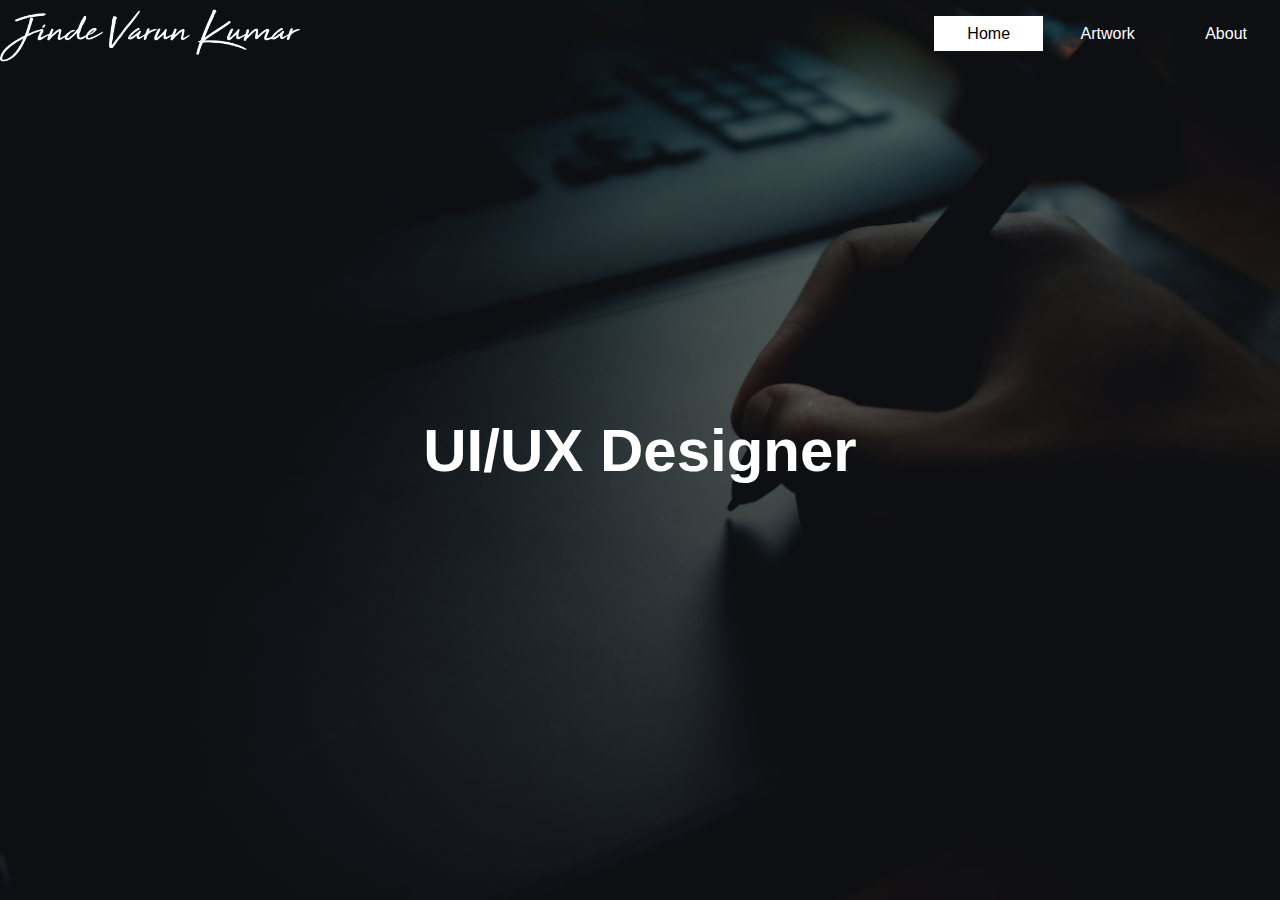
<file: index.html>
<!DOCTYPE html>
<html>
    <head>
        <title>JINDE VARUN KUMAR</title>
        <link rel="stylesheet" type="text/css" href="style.css">
    </head>
    <body>
        <header>
            <div class="main">
                <div class="logo">
                    <img src="logo.png"
                </div>
                <ul>
                    <li class="active"><a href="#">Home</a></li>
                    <li><a href="#">Artwork</a></li>
                    <li><a href="#">About</a></li>
                </ul>
            </div>
            <div class="title">
                <h1>UI/UX Designer</h1>
            </div>
        </header>
    </body>
</html>
</file>
<file: style.css>
*{
    margin: 0;
    padding: 0;
    font-family: -apple-system, BlinkMacSystemFont, 'Segoe UI', Roboto, Oxygen, Ubuntu, Cantarell, 'Open Sans', 'Helvetica Neue', sans-serif;
}

header{
    background-image:linear-gradient(rgba(0,0,0,0.5),rgba(0,0,0,0.5)), url(2.jpg);
    height: 100vh;
    background-size: cover;
    background-position: center;
}

ul{
    float: right;
    list-style-type: none;
    margin-top: 25px;
}

ul li{
    display: inline-block;
}

ul li a{
    text-decoration: none;
    color: #fff;
    padding: 8px 32px;
    border: 1px solid transparent;
    transition: 0.6s ease;
}

ul li a:hover{
    background-color: #fff;
    color: black;
}

ul li.active a{
    background-color: #fff;
    color: black;
}

.logo img{
    float: left;
    width: 300px;
    height: auto;
}

.main{
    max-width: 1800px;
    margin: auto;
}

.title{
    position: absolute;
    top: 50%;
    left: 50%;
    transform: translate(-50%,-50%);
}

.title h1{
    color: #fff;
    font-size: 60px;
    font-family: sans-serif;
}
</file>
